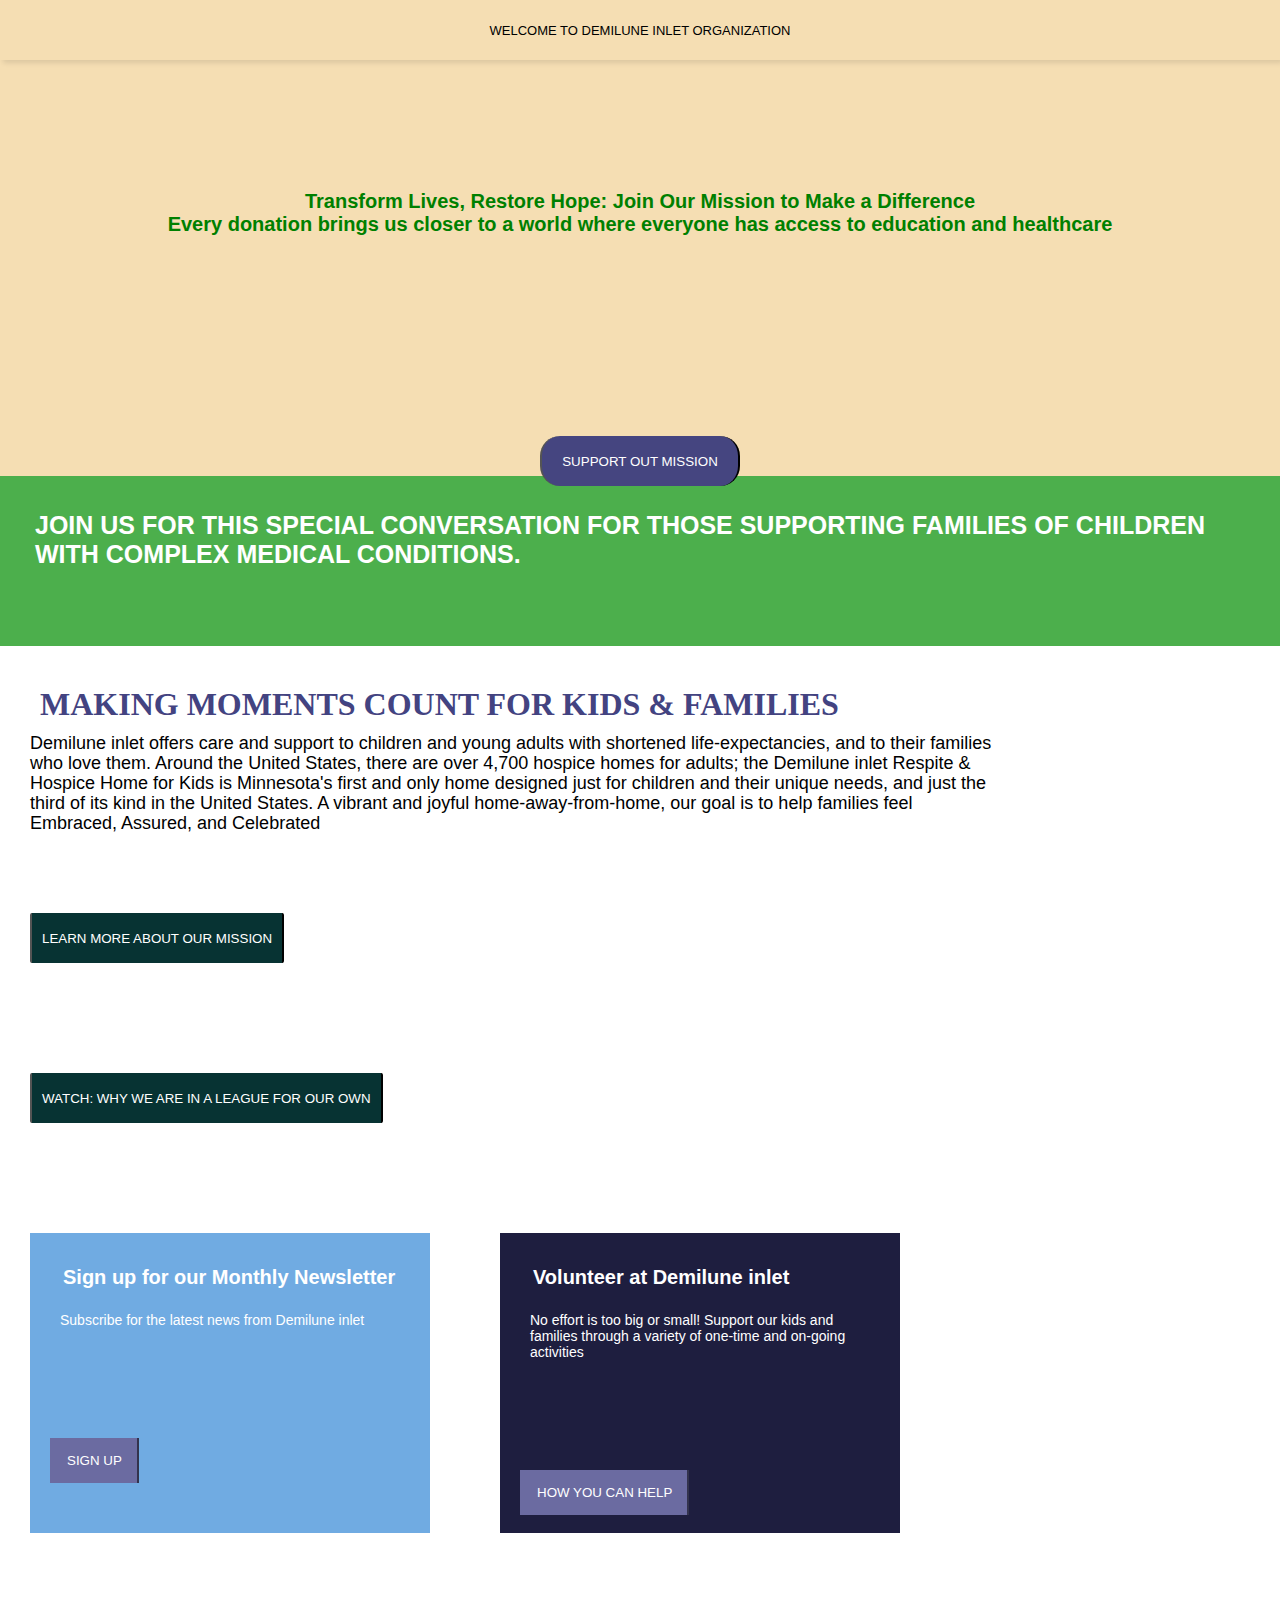
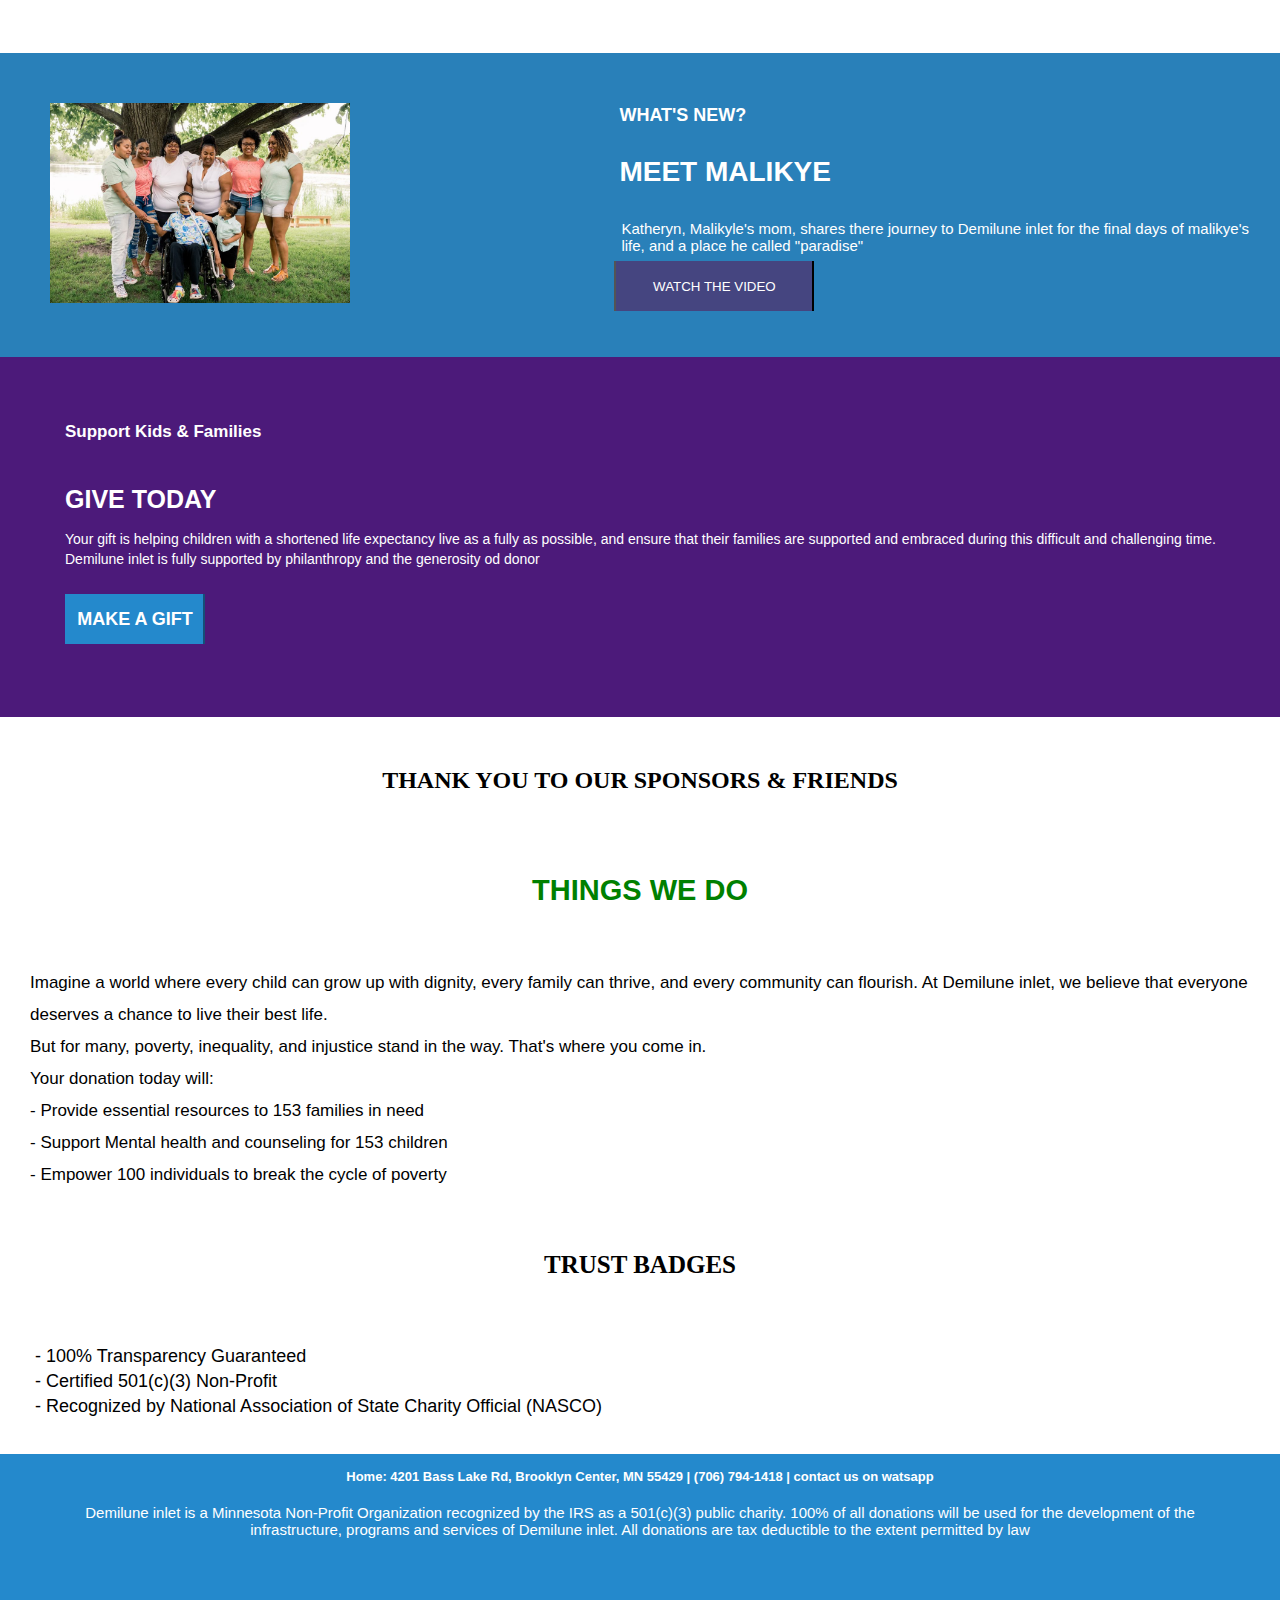
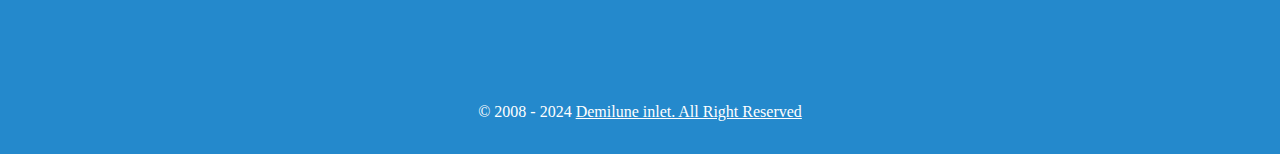
<file: index.html>
<!DOCTYPE html>
<html lang="en">

<head>
    <meta charset="UTF-8">
    <meta name="viewport" content="width=device-width, initial-scale=1.0">
    <link rel="stylesheet" href="index.css">
    <link rel="stylesheet"
        href="https://fonts.googleapis.com/css2?family=Material+Symbols+Outlined:opsz,wght,FILL,GRAD@48,400,0,0" />
    <title>DEMILUNE INLET</title>
</head>

<body>
    <header>
        <nav>
            <ul class="sidebar">
                <!-- <li onclick=hideSidebar()><a href="#"><svg xmlns="http://www.w3.org/2000/svg" height="34px"
                            viewBox="0 -960 960 960" width="34px" fill="#FFFFFF">
                            <path
                                d="m256-200-56-56 224-224-224-224 56-56 224 224 224-224 56 56-224 224 224 224-56 56-224-224-224 224Z" />
                        </svg></a></li> -->
                <li><a href="#"> home </a></li>
                <li><a href="#">who we are</a></li>
                <li><a href="#">what we offer</a></li>
                <li><a href="#">why we do it</a></li>
                <li><a href="#">how you can help</a></li>
                <li><a href="#">news & event</a></li>
            </ul>

            <ul>
                <li class=""><a href="#"> welcome to Demilune inlet Organization </a></li>
                <!-- <li class="hideOnMobile"><a href="#">who we are</a></li>
                <li class="hideOnMobile"><a href="#">what we offer</a></li>
                <li class="hideOnMobile"><a href="#">why we do it</a></li>
                <li class="hideOnMobile"><a href="#">how you can help</a></li>
                <li class="hideOnMobile"><a href="#">news & event</a></li>
                <li class="menu-button" onclick=showSidebar()><a href="#"><svg xmlns="http://www.w3.org/2000/svg"
                            height="34px" viewBox="0 -960 960 960" width="34px" fill="#FFFFFF">
                            <path d="M120-240v-80h720v80H120Zm0-200v-80h720v80H120Zm0-200v-80h720v80H120Z" />
                        </svg></a></li> -->
            </ul>
        </nav>
        <div class="nav-text">
            <h2 class="text">Transform Lives, Restore Hope: Join Our Mission to Make a Difference<br>Every donation
                brings us closer to a world where everyone has access to education and healthcare
            </h2>
            <button class="nav-text-button" type="button" onclick="location.href='mission.html'">support out
                mission</button>
        </div>
    </header>
    <div class="header-footer-text">
        <h2 class="header-footer-text-content">Join us for this special conversation for those supporting families of
            children
            with complex medical conditions.</h2>
    </div>
    <main>
        <div class="making-moment-count">
            <div class="moment-text-container">
                <h1 class="moment-content">Making Moments Count for Kids & Families</h1>
                <h2 class="moment-content-2">Demilune inlet offers care and support to children and young adults with
                    shortened life-expectancies, and to their families who love them. Around the United States, there
                    are
                    over 4,700 hospice homes for adults; the Demilune inlet Respite & Hospice Home for Kids is
                    Minnesota's
                    first and only home designed just for children and their unique needs, and just the third of its
                    kind in
                    the United States. A vibrant and joyful home-away-from-home, our goal is to help families feel
                    Embraced,
                    Assured, and Celebrated</h2>
            </div>
            <button class="button-learn-more" type="button" onclick="location.href='mission.html'">learn more about our
                mission</button>
        </div>

        <button class="button-learn-more" type="button"
            onclick="location.href='https://www.youtube.com/watch?v=c42KcjrQrT0'">watch: why we are in a league for our
            own</button>
        <div class="grid">
            <div class="grid-content">
                <div class="card">
                    <h2 class="monthly-newsletter">Sign up for our Monthly Newsletter</h2>
                    <h5 class="latest-news">Subscribe for the latest news from Demilune inlet</h5>
                    <button class="sign-up">SIGN UP</button>
                </div>
            </div>
        </div>
        <div class="grid">
            <div class="grid-content">
                <div class="card-1">
                    <h2 class="monthly-newsletter-1">Volunteer at Demilune inlet</h2>
                    <h5 class="latest-news-1">No effort is too big or small! Support our kids and families through a
                        variety of one-time and on-going activities</h5>
                    <button class="sign-up-1" type="button" onclick="location.href='mission.html'">HOW YOU CAN
                        HELP</button>
                </div>
            </div>
        </div>
        <div class="header-event-padding">
            <div class="header-event">
            </div>
        </div>
        <div class="meet-malikye">
            <div class="malikye-family-picture"><img src="./CHARITY-IMG/malikye-4.jpg" alt=""
                    style="height: 200px; width: 300px; margin: 50px;"></div>
            <div class=" about-malikye">
                <h6 class="whats-new">WHAT'S NEW?</h6>
                <h2 class="meet-malikye-text"> MEET MALIKYE</h2>
                <h4 class="story"> Katheryn, Malikyle's mom, shares there journey to Demilune inlet for the final
                    days
                    of malikye's life, and a place he called "paradise"</h4>
                <button class="video" type="button"
                    onclick="location.href='https://www.youtube.com/watch?v=BkgIw1dlFxo&t=26s'">watch the video</button>
            </div>
        </div>
        <div class="support-child-wrapper">
            <div class="support-kid">
                <h4 class="families">Support Kids & Families</h4>
                <h2 class="give-today">GIVE TODAY</h2>
                <h5 class="your-gift">Your gift is helping children with a shortened life expectancy live as a fully as
                    possible, and ensure that their families are supported and embraced during this difficult and
                    challenging time. Demilune inlet is fully supported by philanthropy and the generosity od donor
                </h5>
                <button class="make-a-gift" type="button" onclick="location.href='mission.html'"> MAKE A GIFT</button>
            </div>
        </div>
        <h2 class="thanking-support">THANK YOU TO OUR SPONSORS & FRIENDS</h2>
        <div class="wrapper">
            <h5 class="things-we-do"> things we do </h5>
            <h3 class="things-we-do-text">Imagine a world where every child can grow up with dignity, every family can
                thrive, and every community can flourish. At Demilune inlet, we believe that everyone deserves a chance
                to live their best life.<br>

                But for many, poverty, inequality, and injustice stand in the way. That's where you come in.<br>

                Your donation today will:<br>

                - Provide essential resources to 153 families in need<br>
                - Support Mental health and counseling for 153 children<br>
                - Empower 100 individuals to break the cycle of poverty</h3>
            <div class="donate-now">
                <h1 class="donate-now-text1">Trust Badges</h1>
                <h2 class="h2-txt">- 100% Transparency Guaranteed<br>
                    - Certified 501(c)(3) Non-Profit<br>
                    - Recognized by National Association of State Charity Official (NASCO)<br>
                </h2>
            </div>
            <!-- <div class="chat-watsapp">
                <button class="watsapp" type="button" onclick="location.href'https://wa.link/mu69cj'">contact us</button>
            </div> -->
            <!-- <div class="show-chatbot">
                <button class="chatbot-toggler">
                    <span id="send-btn" class="material-symbols-outlined">comment</span>
                    <span id="send-btn" class="material-symbols-outlined">close</span>
                </button>
                <div class="chatbot">
                    <header>
                        <h1>contact us</h1>
                        <span id="send-btn" class="material-symbols-outlined">close</span>
                    </header>
                    <ul class="chatbox">
                        <li class="chat incoming">
                            <span class="material-symbols-outlined">smart_toy</span>
                            <p class="paragraph">Hey there 👋 <br>how can i help you today?</p>
                        </li>
                    </ul>
                    <div class="chat-input">
                        <textarea name="" placeholder="enter a mesage......" required id=""></textarea>
                        <span id="send-btn" class="material-symbols-outlined">send</span>
                    </div>
                </div>
            </div> -->
    </main>
    <footer>
        <h1 class="home">Home: 4201 Bass Lake Rd, Brooklyn Center, MN 55429 | (706) 794-1418 | contact us on watsapp
        </h1>
        <p class="home-content">Demilune inlet is a Minnesota Non-Profit Organization recognized by the IRS as a
            501(c)(3) public charity. 100% of all donations will be used for the development of the infrastructure,
            programs and services of Demilune inlet. All donations are tax deductible to the extent permitted by law</p>


        <p class="return-to-top">© 2008 - 2024 <a href="#">Demilune inlet. All Right Reserved</a></p>
    </footer>
    <script>
        function showSidebar() {
            const sidebar = document.querySelector('.sidebar')
            sidebar.style.display = 'flex'
        }
        function hideSidebar() {
            const sidebar = document.querySelector('.sidebar')
            sidebar.style.display = 'none'
        }
    </script>
    <script src="./index.js" defer></script>
</body>

</html>
</file>
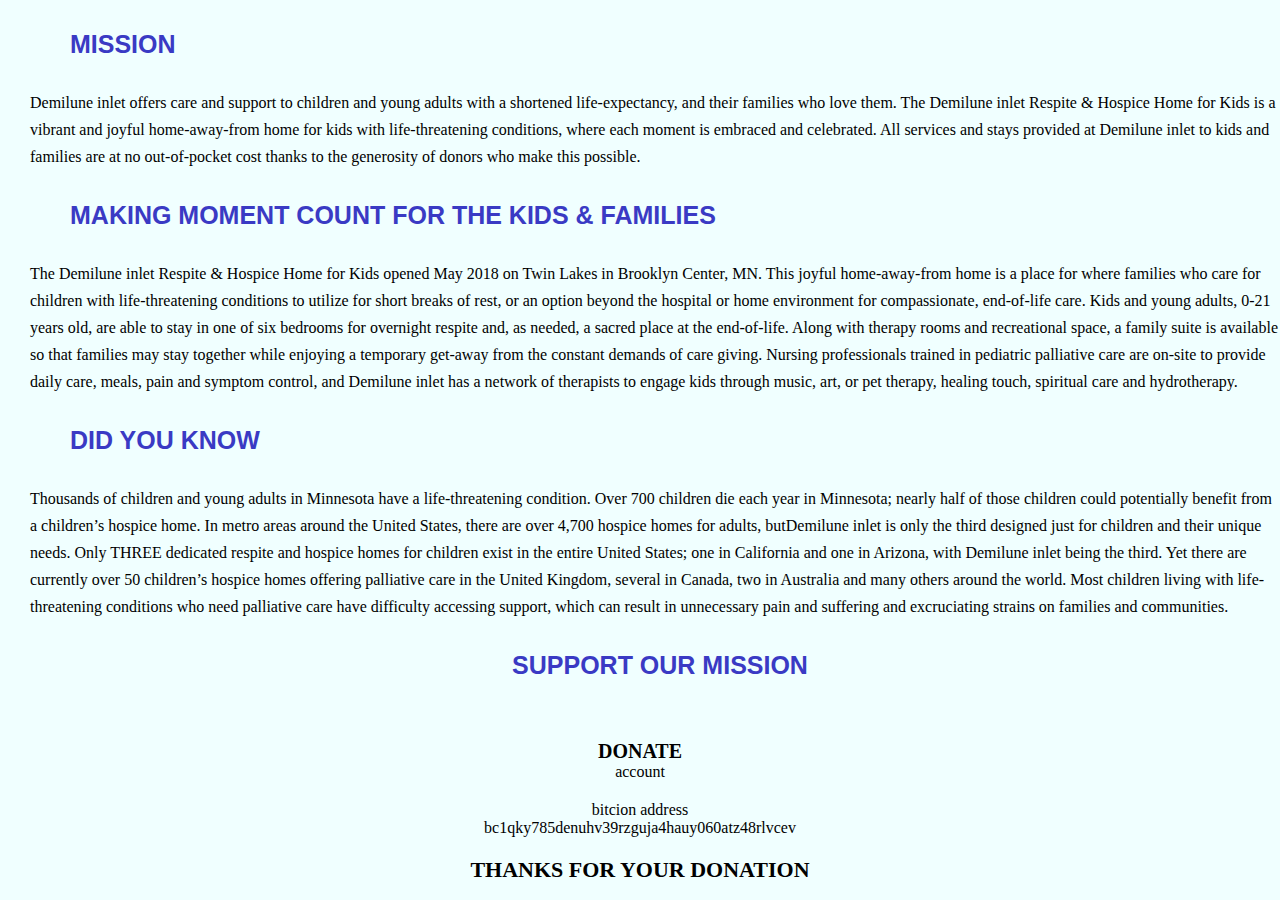
<file: mission.html>
<!DOCTYPE html>
<html lang="en">

<head>
    <meta charset="UTF-8">
    <meta name="viewport" content="width=device-width, initial-scale=1.0">
    <title>our mission</title>
    <link rel="stylesheet" href="./mission.css">
</head>

<body>
    <header>

    </header>
    <main>
        <h2 class="mission"> Mission</h2>
        <p class="mission-content">Demilune inlet offers care and support to children and young adults with a shortened
            life-expectancy, and their families who love them.

            The Demilune inlet Respite & Hospice Home for Kids is a vibrant and joyful home-away-from home for kids with
            life-threatening conditions, where each moment is embraced and celebrated. All services and stays provided
            at Demilune inlet to kids and families are at no out-of-pocket cost thanks to the generosity of donors who
            make this possible.</p>
        <h2 class="mission"> making moment count for the kids & families</h2>
        <p class="mission-content">The Demilune inlet Respite & Hospice Home for Kids opened May 2018 on Twin Lakes in
            Brooklyn Center, MN. This joyful home-away-from home is a place for where families who care for children
            with life-threatening conditions to utilize for short breaks of rest, or an option beyond the hospital or
            home environment for compassionate, end-of-life care.

            Kids and young adults, 0-21 years old, are able to stay in one of six bedrooms for overnight respite and, as
            needed, a sacred place at the end-of-life. Along with therapy rooms and recreational space, a family suite
            is available so that families may stay together while enjoying a temporary get-away from the constant
            demands of care giving. Nursing professionals trained in pediatric palliative care are on-site to provide
            daily care, meals, pain and symptom control, and Demilune inlet has a network of therapists to engage kids
            through music, art, or pet therapy, healing touch, spiritual care and hydrotherapy. </p>
        <h2 class="mission"> did you know</h2>
        <p class="mission-content">Thousands of children and young adults in Minnesota have a life-threatening
            condition.
            Over 700 children die each year in Minnesota; nearly half of those children could potentially benefit from a
            children’s hospice home.
            In metro areas around the United States, there are over 4,700 hospice homes for adults, butDemilune inlet is
            only the third designed just for children and their unique needs.
            Only THREE dedicated respite and hospice homes for children exist in the entire United States; one in
            California and one in Arizona, with Demilune inlet being the third. Yet there are currently over 50
            children’s hospice homes offering palliative care in the United Kingdom, several in Canada, two in Australia
            and many others around the world.
            Most children living with life-threatening conditions who need palliative care have difficulty accessing
            support, which can result in unnecessary pain and suffering and excruciating strains on families and
            communities.</p>
        <h3 class="mission"> support our mission</h3>
        <p class="donate">donate</p>
        <p class="donate-text">account</p>
        <p class="donate-text">bitcion address <br> bc1qky785denuhv39rzguja4hauy060atz48rlvcev</p>
        <h3 class="thanks">thanks for your donation</h3>
    </main>
    <footer>

    </footer>
</body>

</html>
</file>
<file: index.css>
*{
    padding: 0;
    margin: 0;
    box-sizing: border-box;
}
header {
    background-color: wheat;
}

nav {
    background-color: transparent;
    box-shadow: 3px 3px 5px rgba(0, 0, 0, 0.1);
    /* position: fixed; */
    width: 100%;
}

nav>ul {
    width: 100%;
    list-style: none;
    display: flex;
    justify-content: center;
    align-items: center;

}

nav>ul>li {
    height: 60px;

}

nav>ul>li>a {
    height: 100%;
    padding: 0 30px;
    text-decoration: none;
    display: flex;
    align-items: center;
    color: black;
    text-transform: uppercase;
    font-size: small;
    font-family: 'Segoe UI', Tahoma, Geneva, Verdana, sans-serif;
}

nav>ul>li>a:hover {
    color: black;
    height: 67px;
}
.sidebar {
    position: fixed;
    top: 0;
    right: 0;
    height: 100vh;
    width: 250px;
    z-index: 999;
    background-color: rgba(49, 27, 129, 0.2);
    backdrop-filter: blur(10px);
    box-shadow: -10px 0 10px rgba(0, 0, 0, 0.1);
    display: none;
    flex-direction: column;
    align-items: flex-start;
    justify-content: flex-start;
}

.sidebar li {
    width: 100%;
}

.sidebar a {
    width: 100%;
}

.menu-button {
    display: none;
}


.things-we-do{
    font-size: 29px;
    font-family: Arial, Helvetica, sans-serif;
    text-transform: uppercase;
    text-align: center;
    padding: 30px;
    color: green;

}
.nav-text{
    text-align: center;
    justify-content: center;
    margin: -70px;
}
.text{
    text-align: center;
    justify-content: center;
    padding: 200px;
    font-size: 20px;
    font-family: Arial, Helvetica, sans-serif;
    color: green;
}
.text2{
    color: white;
}
button{
    width: 200px;
    border-radius: 20px;
    height: 50px;
    background-color: rgb(69, 69, 128);
    color: white;
    border-top: none;
    border-bottom: none;
    text-transform: uppercase;
    font-family: Arial, Helvetica, sans-serif;
    cursor: pointer;
    margin-bottom: 60px;
}
.things-we-do-text{
    padding: 30px;
    font-size: 17px;
    font-family: sans-serif;
    line-height: 2rem;
    justify-content: space-around;
    font-weight: 300;
}

.grid-container{
    display: grid;
   grid-template-columns: repeat(4, 1fr);
   gap: 20px;
}
.card{
    padding: 10px;
    margin-top: 10px;
}
img{
    width: 270px;
    height: 200px;
}
.donate-now-text{
    text-align: center;
    color: black;
    font-size: 25px;
    font-weight: 600;
    font-family: 'Trebuchet MS', 'Lucida Sans Unicode', 'Lucida Grande', 'Lucida Sans', Arial, sans-serif;
    margin-top: -30px;
}
.donate-now-text1{
    text-align: center;
    color: black;
    font-size: 25px;
    font-weight: 600;
    text-transform: uppercase;
    padding: 30px;
}
.h2-txt{
    font-size: 18px;
    font-family: Arial, Helvetica, sans-serif;
    padding: 20px;
    margin: 15px;
    line-height: 25px;
    font-weight: lighter;
}
.header-footer-text{
    background-color:rgb(76, 175, 76);
    height: 170px;

}
.header-footer-text-content{
    color: white;
    text-align:left;
    justify-content: flex-start;
    font-size: 25px;
    font-weight: bold;
    text-transform: uppercase;
    font-family: Arial, Helvetica, sans-serif;
    padding: 35px;
}
.moment-text-container{
    width: 80%;
}
.moment-content{
    color: rgb(67, 67, 129);
    text-transform: uppercase;
    padding: 10px;
    margin: 30px 0 -30px 30px;
}
.moment-content-2{
    font-size: 18px;
    font-weight: lighter;
    line-height: 20px;
    font-family: sans-serif;
    padding: 30px;
}
.button-learn-more{
    background-color: rgb(7, 51, 51);
    width:fit-content;
    margin-top: 50px;
    margin-left: 30px;
    padding: 15px 10px 15px 10px;
    border-radius: 2px;
    cursor: pointer;
}

.card{
    background-color: rgba(80, 152, 219, 0.815);
    display: flex;
    flex-direction: column;
    position: absolute;
    padding: 20px;
    height: 300px;
    width: 400px;
    margin: 50px 30px;
}
.monthly-newsletter{
    color: white;
    text-align: flex-start;
    font-family: Arial, Helvetica, sans-serif;
    font-weight: bold;
    font-size: 20px;
    padding: 13px;
}
.latest-news{
    color: white;
    text-align: flex-start;
    font-family: 'Lucida Sans', 'Lucida Sans Regular', 'Lucida Grande', 'Lucida Sans Unicode', Geneva, Verdana, sans-serif;
    font-weight: 500;
    font-size: 14px;
    padding: 10px;
}
.sign-up{
    background-color: rgb(107, 107, 161);
    width: fit-content;
    padding: 15px;
    border-radius: 0;
    border-color:rgb(107, 107, 161) ;
    margin-top: 100px;
    cursor: pointer;
}
.card-1{
    background-color: rgb(30, 30, 63);
    display: flex;
    flex-direction: column;
    padding: 20px;
    height: 300px;
    width: 400px;
    margin: 50px 30px 0 500px;
    justify-content: space-around;
}
.monthly-newsletter-1{
    color: white;
    text-align: flex-start;
    font-family: Arial, Helvetica, sans-serif;
    font-weight: bold;
    font-size: 20px;
    padding: 13px;
}
.latest-news-1{
    color: white;
    text-align: flex-start;
    font-family: 'Lucida Sans', 'Lucida Sans Regular', 'Lucida Grande', 'Lucida Sans Unicode', Geneva, Verdana, sans-serif;
    font-weight: 500;
    font-size: 14px;
    padding: 10px;
}
.sign-up-1{
    background-color: rgb(107, 107, 161);
    width: fit-content;
    padding: 15px;
    border-radius: 0;
    margin-top: 100px;
    border-color: rgb(107, 107, 161);
    cursor: pointer;
}
.sign-up-1:hover{
    background-color: rgb(37, 37, 116);
    border-color: none;
}
.upcoming-event {
    width: 270px;
    border-radius: none;
   margin: 0 0 0 20px;
}
.header-event{
    position: relative;
    height: 300px;
    margin: 50px 0 50px 50px;
    border-radius: 0;
    padding: 15px;
    width: 100%;
}

.header-event-padding{
   position: absolute;
   top: 1140px;
   right: 0px;
}

.header-event-padding {
    width: 370px;  
    padding: 15px;  
    box-sizing: border-box; 
}

.header-event {
    display: flex;        
    flex-direction: column;  
    align-items: flex-start; 
}


.upcoming-event {
    background-color: rgb(19, 19, 138);  
    color: white;              
    border:0;               
    padding: 10px 20px;        
    margin-bottom: 15px;        
    font-size: 16px;  
    font-family: 'Lucida Sans', 'Lucida Sans Regular', 'Lucida Grande', 'Lucida Sans Unicode', Geneva, Verdana, sans-serif;          /* Font size for the button text */
    border-radius: 5px;        
    cursor: pointer;           
}

.upcoming-event:hover {
    background-color: #2980b9;
}

.header-nov {
    display: inline-block;     
    width: calc(60% - 20px);     
    padding: 10px 15px;         
    border: 2px solid #074874;  
    border-radius: 8px;       
    margin-right: 20px;         
    color: white;               
    box-sizing: border-box;    
    font-size: 20px;
    font-family: Arial, Helvetica, sans-serif;
    background-color: black;
}

.header-nov:last-child {
    margin-left: 160px;
}
.events {
    margin: 0;               
    font-size: 15px;           
    font-weight: bold;          
    text-align: center;         
    margin-bottom: 5px;
    padding-top: 20px;  
    border-color: red;      
}


.header-nov span {
    font-size: 14px;          
    text-align: center;         
    display: block;            
    color: #ddd;                
}
.about-malikye{
    position:absolute;
    width:52%;
    top: 1700px;
    right: 0;
}

.meet-malikye{
    background-color: #2980b9;
    margin-top: 120px;
}
.whats-new{
    color: white;
    font-weight: bold;
    padding: 5px;
    font-size: 18px;
    font-family: Arial, Helvetica, sans-serif;
    margin-bottom: 20px;
}
.meet-malikye-text{
    color: white;
    font-weight: bold;
    padding: 5px;
    font-size: 28px;
    font-family: Arial, Helvetica, sans-serif;
    margin-bottom: 20px;
}
.story{
    color: white;
    font-size: 15px;
    font-weight: lighter;
    font-family: 'Lucida Sans', 'Lucida Sans Regular', 'Lucida Grande', 'Lucida Sans Unicode', Geneva, Verdana, sans-serif;
    padding: 7px;
}
.video{
    border-radius: 0;
    cursor: pointer;
}
.support-child-wrapper{
    background-color: rgb(76, 26, 122);
    height: 360px;
    width: 100%;
}
.support-kid{
    padding: 50px;
    color: white;
}
.families{
    font-size: 17px;
    padding: 15px;
    margin-bottom: 13px;
    font-family: Arial, Helvetica, sans-serif;
}
.give-today{
    font-size: 25px;
    font-weight: bold;
    padding: 15px;
    font-family: Arial, Helvetica, sans-serif;

}
.your-gift{
    font-size: 14px;
    line-height: 20px;
    margin-left: 15px;
    font-family: Arial, Helvetica, sans-serif;
    font-weight: lighter;
}

.make-a-gift{
    margin-top: 25px;
    background-color: #2489cc;
    width: 140px;
    border-radius: 0;
    border-color: #2489cc;
    font-size: 18px;
    font-weight: bold;
    cursor: pointer;
    margin-left: 15px;
}
.thanking-support{
    text-align: center;
    font-weight: bold;
    padding: 50px;
}
.malikye-family-picture img{
    height: 350px;
     width: 500px;
      margin: 50px;
}
footer{
    background-color: #2489cc;
    height: 300px;
    overflow: hidden;
    /* width: 100%; */
}
.home{
    color: white;
    font-size: 13px;
    text-align: center;
    padding: 15px;
    font-family: Arial, Helvetica, sans-serif;
}
.home-content{
    color: white;
    text-align: center;
    padding: 5px;
    font-size: 15px;
    margin: 0 80px;
    font-family: Arial, Helvetica, sans-serif;
}
.return-to-top {
    color: white;
    text-align: center;
    margin-top: 160px;

}
.return-to-top a{
    color: white;

}


/* chatbox starts here */
.chatbot-toggler{
    position: fixed;
    right: 40px;
    bottom: 2px;
    height: 50px;
    width: 50px;
    color: #fff;
    background: #724ae8;
    border: none;
    border-radius: 50%;
    display: flex;
    outline: none;
    cursor: pointer;
    align-items: center;
    justify-content: center;
}
.chatbot-toggler span{
    position:absolute;
    /* align-items: center;
    justify-content: center; */
}
.show-chatbot .chatbot-toggler span:first
.chatbot-toggler span:last-child{
    opacity: 0;

}
.show-chatbot .chatbot-toggler span:last-child{
    opacity: 1;
}
.chatbot{
    background: #fff;
}
.chatbot{
    position: fixed;
    right: 40px;
    bottom: 100px;
    width: 420px;
    overflow: hidden;
    transform: scale(0.5);
    opacity: 0;
    pointer-events: none;
    border-radius: 15px;
    box-shadow: 0 0 128px 0 rgba(0, 0, 0, 0.1),
                0 32px 64px -48px rgba(0, 0, 0, 0.5)
}
.show-chatbot .chatbot{
    transform: scale(1);
    opacity: 1;
    pointer-events: auto;
}
.chatbot header{
    background-color: #724ae8;
    padding: 16px 0;
    text-align: center;
    position: relative;
}
.chatbot header h1{
    color: white;
    font-size: 1.4rem;
}
.chatbot header span{
    position: absolute;
    right: 20px;
    top: 50%;
    color: #fff;
    cursor: pointer;
    display: none;
    transform: translateY(-50%);
}
.chatbot .chatbox{
    height: 310px;
    overflow-y: auto;
    padding: 30px 20px 70px ;
}
.chatbox .chat{
    display: flex;
}
.chatbox .incoming span{
    height: 32px ;
    width: 32px;
    color: #fff;
    background: #724ae8;
    text-align: center;
    line-height: 32px;
    border-radius: 4px;
    margin: 0 10px 7px 0;
    align-self: flex-end;
}
.chatbox .outgoing{
    margin: 20px 0;
    justify-content: flex-end;
}
.chatbox .chat p{
    color: white;
    background-color:#724ae8 ;
    padding: 12px 16px ;
    border-radius: 10px 10px 0 10px;
    font-size: 0.95rem;
}
.chatbox .incoming p{
    color:#000;
    background: #f2f2f2;
    border-radius: 10px 10px 10px 0;
}
.chatbot .chat-input{
    position: absolute;
    bottom: 0;
    width: 100%;
    display: flex;
    gap: 5px;
    background: #fff;
    padding: 5px 20px;
    border-top: 1px solid#ccc;
}
.chat-input textarea{
    height: 55px;
    width: 100%;
    border: none;
    outline: none;
    font-size: 0.95rem;
    resize: none;
    /* padding: 16px 15px 16px 0; */
}
.chat-input span{
    align-self: flex-end;
    height: 55px;
    line-height: 55px;
    color: #724ae8;
    font-size:1.35rem;
    cursor: pointer;
    visibility: hidden;
}
.chat-input textarea:valid ~ span{
    visibility: visible;
}


 @media(max-width : 900px){
    nav ul li a{
        font-size: 15px;
        padding: 15px;
    }
    .nav-text{
        width: 100%;
        font-size: 17px;
    }
    .text {
        font-size: 20px;
    }
    footer{
        width: 100%;
        height: 500px;
    }

    /* Adjust the moment text layout */
    .moment-text-container {
        text-align: center;
    }

    .moment-content, .moment-content-2 {
        font-size: 18px;
        line-height: 1.4;
    }

    /* Stack elements vertically in the grid for a more mobile-friendly layout */
    .grid {
        display: flex;
        flex-direction: column;
        align-items: center;
    }

    .card, .card-1 {
        width: 80%;
        margin: 10px 0;
    }

    .grid-content {
        width: 100%;
        margin: 20px 0;
    }

    /* Adjust button size and positioning */
    .button-learn-more {
        width: 100%;
        margin-top: 20px;
    }

    /* Adjust the Malikye family image layout for smaller screens */
    .malikye-family-picture img {
        width:50%;
        height: auto;
        margin: 20px 0;
    }
    .about-malikye{
        display: inline-block;
    }
    

    /* Center the support content */
    .support-kid {
        text-align: center;
    }

    .donate-now h2 {
        font-size: 14px;
    }

    /* Make sure the header and footer content adjusts properly */
    .header-footer-text-content {
        font-size: 18px;
    }

    /* Make the newsletter form more compact */
    .sign-up, .sign-up-1 {
        width: 100%;
        padding: 10px;
        font-size: 16px;
        margin-top: 10px;
    }
 }
 @media(max-width: 750px){
    nav ul li a{
        font-size: 13px;
        padding: 10px;
    }
    .hideOnMobile{
        display: none;
    }
    .menu-button{
        display: block;
        margin-left:290px;
    }
    .sidebar{
        width: 100%;
    }
    .text {
        font-size: 18px;
    }
    

    /* Adjust the moment text layout */
    .moment-text-container {
        text-align: center;
    }

    .moment-content, .moment-content-2 {
        font-size: 16px;
        line-height: 1.4;
    }

    /* Stack elements vertically in the grid for a more mobile-friendly layout */
    .grid {
        display: flex;
        flex-direction: column;
        align-items: center;
    }

    .card, .card-1 {
        width: 90%;
        margin: 10px 0;
    }

    .grid-content {
        width: 100%;
        margin: 20px 0;
    }

    /* Adjust button size and positioning */
    .button-learn-more {
        width: 100%;
        margin-top: 20px;
    }

    /* Adjust the Malikye family image layout for smaller screens */
    .malikye-family-picture img {
        width: 50%;
        height: auto;
        margin: 20px 0;
    }
    .malikye-family-picture{
        width: 120px;
        height: 120px;
    }
    

    /* Center the support content */
    .support-kid {
        text-align: center;
    }

    .donate-now h2 {
        font-size: 14px;
    }

    /* Make sure the header and footer content adjusts properly */
    .header-footer-text-content {
        font-size: 16px;
    }

    /* Make the newsletter form more compact */
    .sign-up, .sign-up-1 {
        width: 100%;
        padding: 10px;
        font-size: 16px;
        margin-top: 10px;
    }
 }
 @media(max-width:550px){
    nav ul li a{
        color: white;
    }
    .sidebar{
        width: 100%;
    }
    header{
        width: 420px;
    }
    .header-footer-text{
        width: 420px;
    }
    footer{
        width: 110%;
        height: 500px;
        /* margin-left: 15px; */

    }
    .home{
        width: 95%;
    }
    /* .text {
        font-size: 16px;
        margin-bottom: 15px;
        text-align: right;
    } */
    .nav-text {
        text-align: center;
        padding: 10px;
    }
    .text {
        /* margin-left: 30px; */
        font-size: 18px;
        line-height: 1.5;
        padding: 70px;
        margin-left: 40px;
        text-align:center;
        width: 500px;
        margin-left: -2px;
    }
    .nav-text-button{
        margin-left: 130px;
    }

    /* Adjust the moment text layout */
    .moment-text-container {
        text-align: center;
        width: 100%;
    }

    .moment-content, .moment-content-2 {
        font-size: 14px;
        line-height: 1.4;
    }

    /* Stack elements vertically in the grid for a more mobile-friendly layout */
    .grid {
        display: flex;
        flex-direction: column;
        align-items: center;
    }

    .card {
        width: 100%;
        margin: 10px 0 10px 15px;
    }
    .card-1{
        margin-top: 300px;
        margin-left: 15px;
        width: 100%;
    }


    .grid-content {
        width: 100%;
        margin: 20px 0;
    }

    /* Adjust button size and positioning */
    .button-learn-more {
        width: 100%;
        margin-top: 20px;
    }

    /* Adjust the Malikye family image layout for smaller screens */
    .malikye-family-picture img {
        width: 100%;
        height: auto;
        margin: 20px 0;
    }
    .meet-malikye{
        height: 500px;
        margin-left: 15px;
        margin-right: -15px;
    }
    .malikye-family-picture{
        width: auto;
        /* display: block; */
    }
    .whats-new{
        margin-top: 460px;
        margin-bottom: -430px;
        margin-left: -130px;
        /* padding: 50px; */
    }
    .meet-malikye-text{
        margin-top: 430px;
        margin-bottom: -500px;
        margin-left: -130px;
    }
    .story{
        /* color: red; */
        margin-top: 500px;
        margin-right: 100px;
        width: 300px;
        margin-left: -130px;
    }
    .video{
        width: 80%;
        margin-left: -60px;
    }
    .button-learn-more{
        width: 90%;
    }


    /* Center the support content */
    .support-kid {
        text-align: center;
    }
    .support-child-wrapper{
        margin-left: 15px;
    }
    .donate-now h2 {
        font-size: 12px;
    }

    /* Make sure the header and footer content adjusts properly */
    .header-footer-text-content {
        font-size: 14px;
    }

    /* Make the newsletter form more compact */
    .sign-up, .sign-up-1 {
        width: 100%;
        padding: 10px;
        font-size: 14px;
        margin-top: 10px;
    }
    .chatbot{
        right: 0;
        bottom: 0;
        width: 100%;
        height: 100%;
        border-radius: 0;
    }
    .chatbot .chatbox{
        height: 90%;
    }
    .chatbot header span{
        display: block;
    }
 }
</file>
<file: mission.css>
*{
    padding: 0;
    margin: 0;
    box-sizing: border-box;
}
body{
    background-color: azure;
}
.mission{
    /* color: white; */
    font-size: 25px;
    text-transform: uppercase;
    font-family: Arial, Helvetica, sans-serif;
    color: rgb(58, 58, 196);
    margin: 0 0 0 40px;
    padding: 30px;
}
.mission-content{
    line-height: 1.7rem;
    margin: 0 0 0 30px;
    font-family:Georgia, 'Times New Roman', Times, serif;
}
.donate{
    text-align: center;
    padding-top: 30px;
    font-size: 20px;
    text-transform: uppercase;
    font-weight: bold;
}
.donate-text{
    text-align: center;
    padding-bottom: 20px;
}
h3{
    font-size: 22px;
    text-align: center;
    text-transform: uppercase;
    justify-content: space-around;
}
@media(max-width:550px){
    .mission{
        width: 100%;
        font-size: 17px;
    }
    .mission-content{
        width: 90%;
        font-size: 15px;
    }
}
</file>
